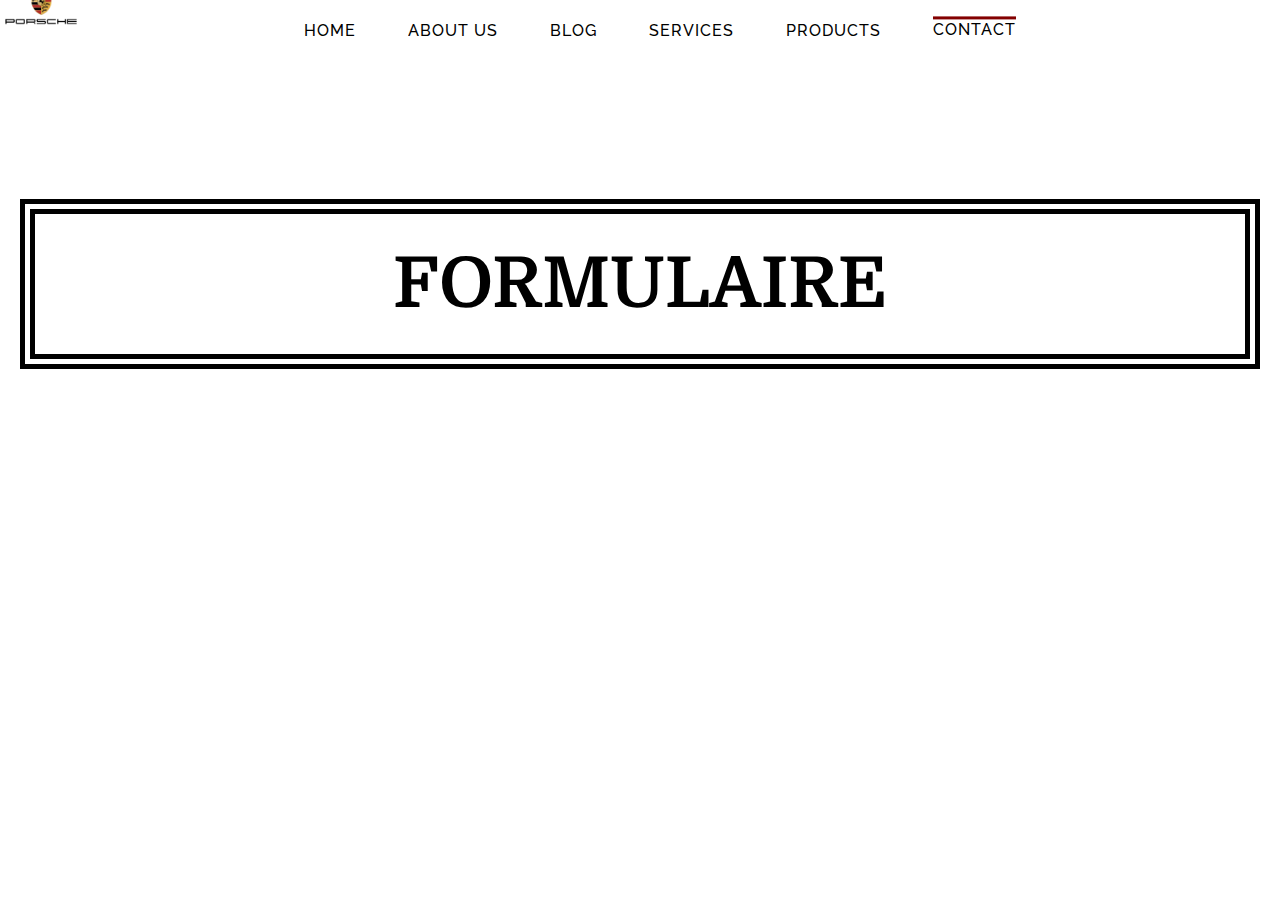
<file: TD WEB LEHMANN/page2formulaire.html>
<!DOCTYPE html>
<html lang="en">
<head>
    <meta charset="UTF-8">
    <meta name="viewport" content="width=device-width, initial-scale=1.0">
    <title>FORMULAIRE</title>
    <link rel="stylesheet" href="page2formulaire.css">
</head>
<link rel="preconnect" href="https://fonts.googleapis.com">
<link rel="preconnect" href="https://fonts.gstatic.com" crossorigin>
<link href="https://fonts.googleapis.com/css2?family=Oswald&display=swap" rel="stylesheet">
<link rel="preconnect" href="https://fonts.googleapis.com">
<link rel="preconnect" href="https://fonts.gstatic.com" crossorigin>
<link rel="preconnect" href="https://fonts.googleapis.com">
<link rel="preconnect" href="https://fonts.gstatic.com" crossorigin>
<link rel="preconnect" href="https://fonts.googleapis.com">
<link rel="preconnect" href="https://fonts.gstatic.com" crossorigin>
<link href="https://fonts.googleapis.com/css2?family=IBM+Plex+Sans&family=Overpass:wght@200;300&display=swap" rel="stylesheet">
<link href="https://fonts.googleapis.com/css2?family=IBM+Plex+Sans&display=swap" rel="stylesheet">
<link href="https://fonts.googleapis.com/css2?family=Oswald:wght@200;400&display=swap" rel="stylesheet">
<link rel="preconnect" href="https://fonts.googleapis.com">
<link rel="preconnect" href="https://fonts.gstatic.com" crossorigin>
<link href="https://fonts.googleapis.com/css2?family=Domine&display=swap" rel="stylesheet">
<body>
    <div class="main">
        <ul class="back">
            <img src="porsche-logo-0.png" alt="porsche" class="porsche_logo">
            <li><a href="index.html" data-hover="Home">Home</a></li>
            <li><a href="#carone" data-hover="About Us">About Us</a></li>
            <li><a href="#cartwo" data-hover="Blog">Blog</a></li>
            <li><a href="#cartree" data-hover="Services">Services</a></li>
            <li><a href="#" data-hover="Products">Products</a></li>
            <li class="current"><a href="#" data-hover="Contact">contact</a></li>
        </ul>
        <div class="titre_formulaire">
            <H1 id="oui">FORMULAIRE</H1>
        </div>
        <div class="formulaire">
            <div id="1">

            </div>
            <div id="2">

            </div>
            <div id="3">

            </div>
            <div id="4">

            </div>
        </div>
        <div class="trois">
            <div>

            </div>
        </div>
        <div class="quatre">
            <div>

            </div>
        </div>
    </div>
</body>
</html>
</file>
<file: TD WEB LEHMANN/page2formulaire.css>
@import url(https://fonts.googleapis.com/css?family=Raleway:400,500);

.porsche_logo{
    width: 8%;
    position: absolute;
    left: -10px;
    right: 50px;
    top: -45px;
}

.back {
  font-family: 'Raleway', Arial, sans-serif;
  text-align: center;
  text-transform: uppercase;
  font-weight: 500;
  color: rgb(0, 0, 0);
}

.back * {
  box-sizing: border-box;
  -webkit-transition: all 0.35s ease;
  transition: all 0.35s ease;
  color: rgb(0, 0, 0);
}
.back li {
  display: inline-block;
  list-style: outside none none;
  margin: 0 1.5em;
  overflow: hidden;
  color: rgb(0, 0, 0);
}
.back a {
  padding: 0.3em 0;
  color: rgba(255, 255, 255, 0.5);
  position: relative;
  display: inline-block;
  letter-spacing: 1px;
  margin: 0;
  text-decoration: none;
  color: rgb(0, 0, 0);
}
.back a:before,
.back a:after {
  position: absolute;
  -webkit-transition: all 0.35s ease;
  transition: all 0.35s ease;
  color: rgb(0, 0, 0);
}
.back a:before {
  top: 100%;
  display: block;
  height: 3px;
  width: 100%;
  content: "";
  background-color: #830000;
  color: rgb(0, 0, 0);
}
.back a:after {
  padding: 0.3em 0;
  position: absolute;
  top: 100%;
  left: 0;
  content: attr(data-hover);
  color: rgb(0, 0, 0);
  white-space: nowrap;
}
.back li:hover a,
.back .current a {
  transform: translateY(-100%);
}

body {
  align-items: center;
  justify-content: center;
	background: #ffffff;
}

html {
  height: 100%;
}

body {
  background-color: #ffffff;
  justify-content: center;
  align-items: center;
  flex-flow: wrap;
  margin: 0;
}

@import url('https://fonts.googleapis.com/css2?family=IBM+Plex+Sans&family=Overpass:wght@200;300&display=swap');#bigtitre{
    font-family: 'Overpass' , sans-serif;
    font-size: 80px;
    color: rgb(255, 255, 255);  
    margin-top: 70px;
    padding: 0;
    position: absolute;
    left: 200px;
    right: 450px;
    top: 380px;
}

#oui{
    text-align: center;
    font-family: 'Domine', serif;    
    font-size: 70px;
    padding: 30px;
    margin: 150px 20px;
    border: 15px double rgb(0, 0, 0);
}

.titreformulaire{
    font-size: 80px;   
    text-align: center; 
    
}
</file>
